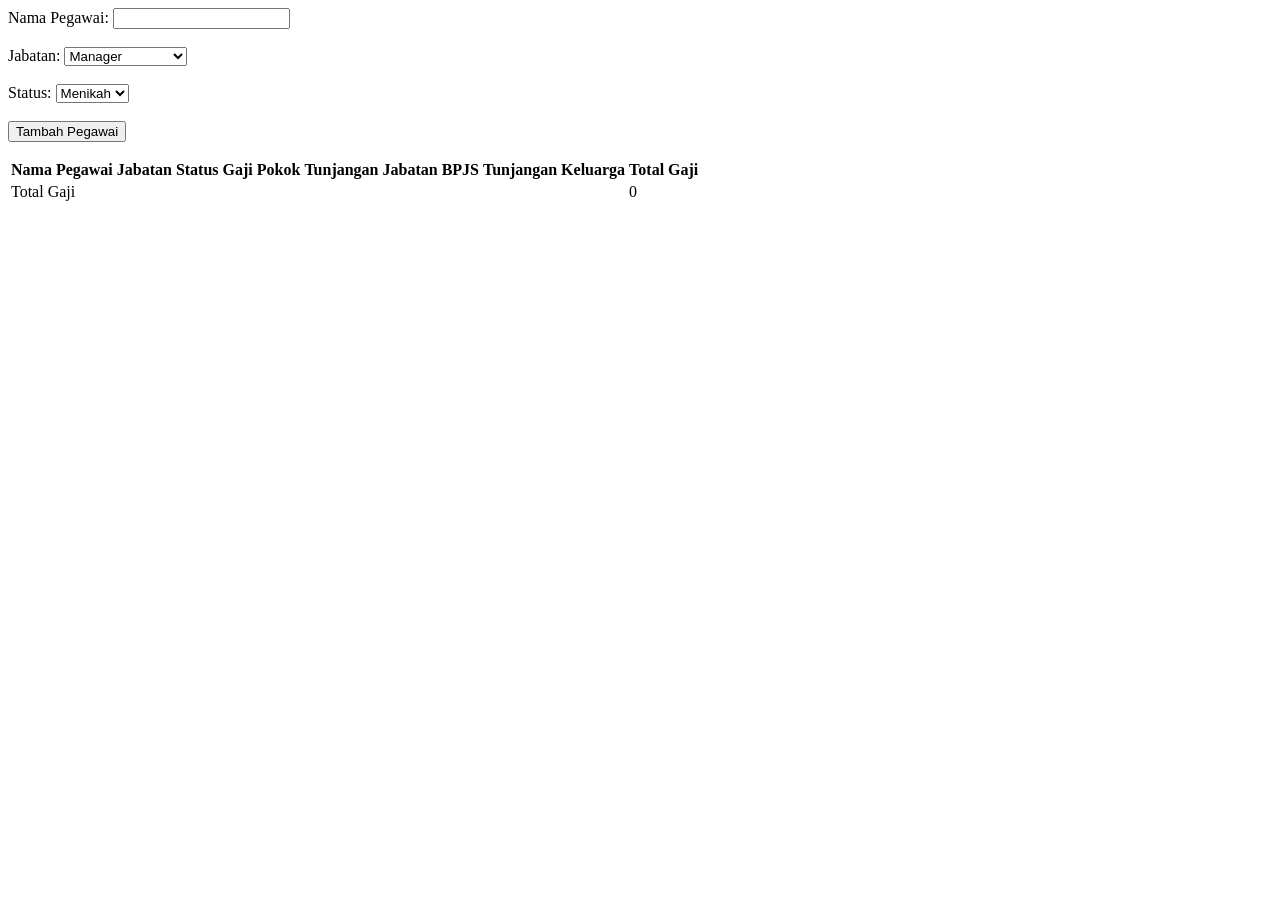
<file: tugas4js.html>
</style>
</head>
<body>

<form id="pegawaiForm">
<label for="nama">Nama Pegawai:</label>
<input type="text" id="nama" name="nama" required><br><br>

<label for="jabatan">Jabatan:</label>
<select id="jabatan" name="jabatan" required>
<option value="Manager">Manager</option>
<option value="Asisten Manager">Asisten Manager</option>
<option value="Staff">Staff</option>
</select><br><br>

<label for="status">Status:</label>
<select id="status" name="status" required>
<option value="Menikah">Menikah</option>
<option value="Single">Single</option>
</select><br><br>

<button type="submit">Tambah Pegawai</button>
</form>

<table id="pegawaiTable">
<thead>
<tr>
    <th>Nama Pegawai</th>
    <th>Jabatan</th>
    <th>Status</th>
    <th>Gaji Pokok</th>
    <th>Tunjangan Jabatan</th>
    <th>BPJS</th>
    <th>Tunjangan Keluarga</th>
    <th>Total Gaji</th>
</tr>
</thead>
<tbody>
<!-- Data Pegawai Akan Ditampilkan Disini -->
</tbody>
<tfoot>
<tr>
    <td colspan="7">Total Gaji</td>
    <td id="totalGaji">0</td>
</tr>
</tfoot>
</table>

<script>
document.getElementById("pegawaiForm").addEventListener("submit", function(event) {
event.preventDefault();

var nama = document.getElementById("nama").value;
var jabatan = document.getElementById("jabatan").value;
var status = document.getElementById("status").value;
var gajiPokok = calculateGajiPokok(jabatan);
var tunjanganJabatan = gajiPokok * 0.15;
var bpjs = gajiPokok * 0.10;
var tunjanganKeluarga = (status === "Menikah") ? (gajiPokok * 0.20) : 0;
var totalGaji = gajiPokok + tunjanganJabatan - bpjs + tunjanganKeluarga;

var table = document.getElementById("pegawaiTable").getElementsByTagName('tbody')[0];
var newRow = table.insertRow(-1);
var cells = [
    newRow.insertCell(0),
    newRow.insertCell(1),
    newRow.insertCell(2),
    newRow.insertCell(3),
    newRow.insertCell(4),
    newRow.insertCell(5),
    newRow.insertCell(6),
    newRow.insertCell(7)
];

cells[0].innerHTML = nama;
cells[1].innerHTML = jabatan;
cells[2].innerHTML = status;
cells[3].innerHTML = formatCurrency(gajiPokok);
cells[4].innerHTML = formatCurrency(tunjanganJabatan);
cells[5].innerHTML = formatCurrency(bpjs);
cells[6].innerHTML = formatCurrency(tunjanganKeluarga);
cells[7].innerHTML = formatCurrency(totalGaji);

updateTotalGaji();
});

function calculateGajiPokok(jabatan) {
switch (jabatan) {
    case "Manager":
        return 15000000;
    case "Asisten Manager":
        return 10000000;
    case "Staff":
        return 5000000;
    default:
        return 0;
}
}

function formatCurrency(amount) {
return "Rp " + amount.toLocaleString(undefined, {minimumFractionDigits: 0});
}

function updateTotalGaji() {
var totalGaji = 0;
var table = document.getElementById("pegawaiTable").getElementsByTagName('tbody')[0];
for (var i = 0; i < table.rows.length; i++) {
    totalGaji += parseFloat(table.rows[i].cells[7].innerHTML.replace(/\D/g,''));
}
document.getElementById("totalGaji").innerHTML = formatCurrency(totalGaji);
}
</script>

</body>
</html>
</file>
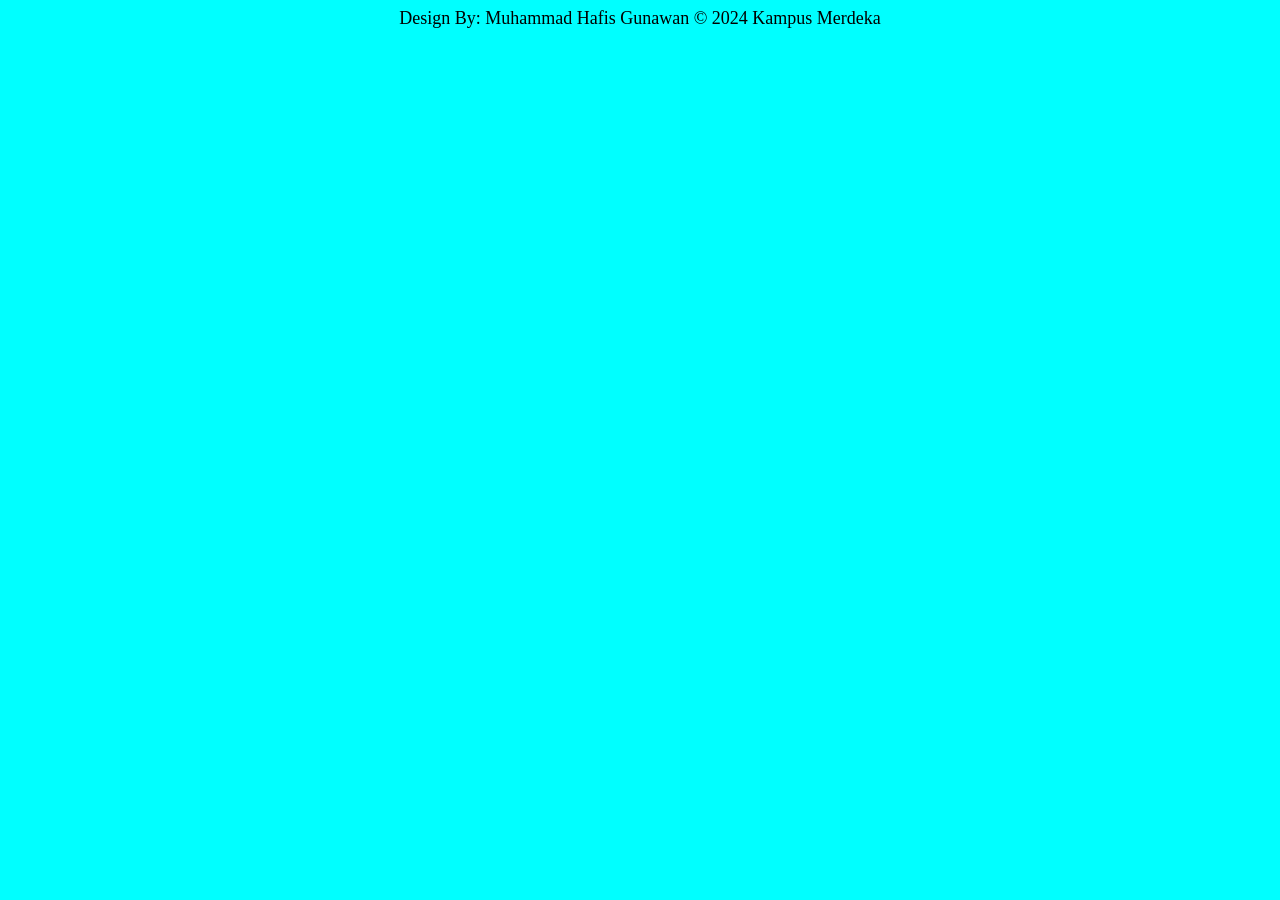
<file: WEB_DESAIN_HAFIS/footer.html>
<body bgcolor="aqua">
    <center>
        <font face="calibri" color="black" size="4">
            Design By: Muhammad Hafis Gunawan &copy; 2024 Kampus Merdeka
        </font>
    </center>
    
</body>
</file>
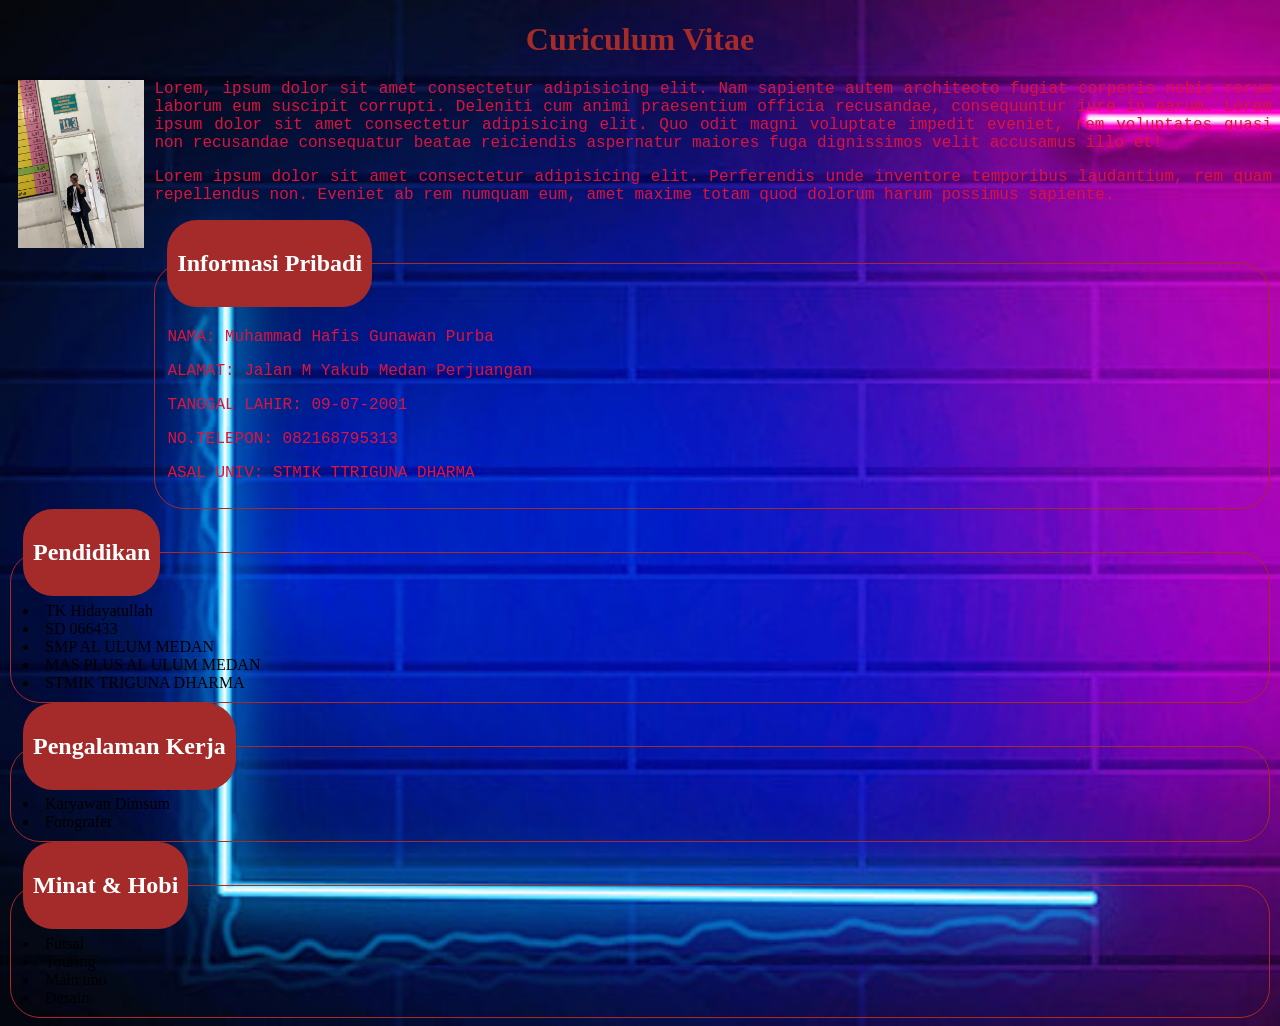
<file: WEB_DESAIN_HAFIS/latihan1.html>
<!DOCTYPE html>
<html lang="en">
  <head>
    <meta charset="UTF-8" />
    <meta name="viewport" content="width=device-width, initial-scale=1.0" />
    <title>Latihan1</title>
    <!-- contoh pemanggilan css extternal -->
    <link rel="stylesheet"type="text/css" href="./css/style.css">
  </head>
  <body bgcolor="grey">
        <h1 align="center" id="hafis">
          Curiculum Vitae
    </h1>
    <!-- <p align="right" id="atas"><a href="#bawah">bawah</a></p> -->

    <center>
      <img
        src="./image/photoku.jpeg"
        alt="gambarku"
        width="10%"
        align="left"
        hspace="10"
      />
      </center>
      <p align="justify">
        <!-- <audio controls src="./sound/iphone.mp3"></audio> -->
        <!-- <embed src="./sound/iphone.mp3"></embed> -->
        Lorem, ipsum dolor sit amet consectetur adipisicing elit. Nam sapiente
        autem architecto fugiat corporis nobis rerum laborum eum suscipit
        corrupti. Deleniti cum animi praesentium officia recusandae, consequuntur
        iure in earum. Lorem ipsum dolor sit amet consectetur adipisicing elit.
        Quo odit magni voluptate impedit eveniet, rem voluptates quasi non
        recusandae consequatur beatae reiciendis aspernatur maiores fuga
        dignissimos velit accusamus illo et!
      </p>
      <P>
        Lorem ipsum dolor sit amet consectetur adipisicing elit. Perferendis
        unde inventore temporibus laudantium, rem quam repellendus non. 
        Eveniet ab rem numquam eum, amet maxime totam quod dolorum harum possimus sapiente.
      </P>

    <fieldset>
      <legend>
        <h2>Informasi Pribadi</h2>
      </legend>
      <p>NAMA: Muhammad Hafis Gunawan Purba</p>
      <p>ALAMAT: Jalan M Yakub Medan Perjuangan</p>
      <p>TANGGAL LAHIR: 09-07-2001</p>
      <p>NO.TELEPON: 082168795313</p>
      <p>ASAL UNIV: STMIK TTRIGUNA DHARMA</p>
    </fieldset>

    <fieldset>
      <legend>
        <h2>Pendidikan</h2>
      </legend>
      <li>TK Hidayatullah</li>
      <li>SD 066433</li>
      <li>SMP AL ULUM MEDAN</li>
      <li>MAS PLUS AL ULUM MEDAN</li>
      <li>STMIK TRIGUNA DHARMA</li>
    </fieldset>

    <fieldset>
      <legend>
        <h2>Pengalaman Kerja</h2>
      </legend>
      <li>Karyawan Dimsum</li>
      <li>Fotografer<r/li></li>
    </fieldset>

    <fieldset>
      <legend>
        <!-- <a href="latihan2.html"> -->
        <h2>Minat & Hobi</h2>
      </legend>
      <li>Futsal</li>
      <li>Touring</li>
      <li>Main uno</li>
      <li>Desain</li>
    </fieldset>
    <!-- <p align="right" id="bawah"><a href="#atas">keatas</a></p> -->
  </body>
</html>
</file>
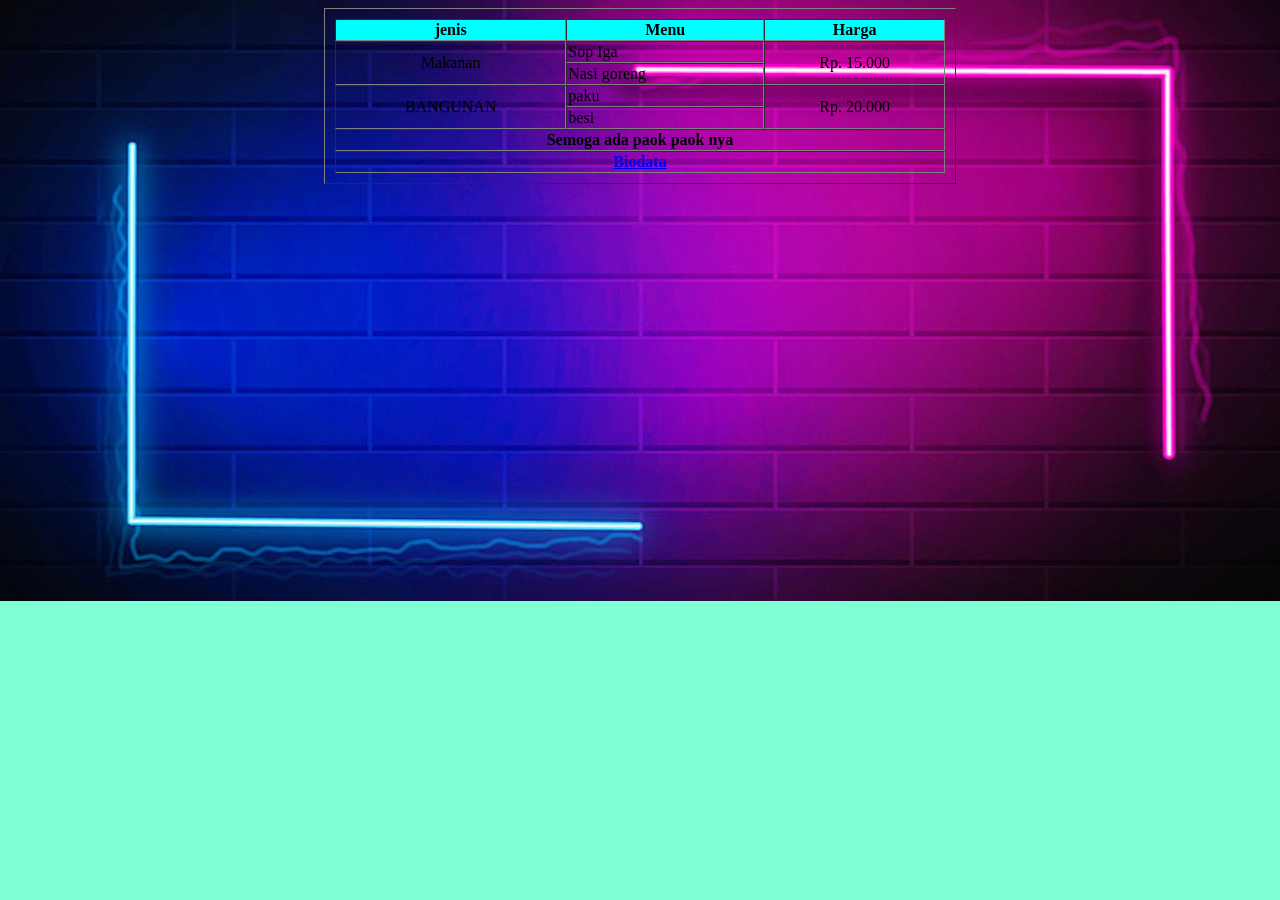
<file: WEB_DESAIN_HAFIS/latihan2.html>
<!DOCTYPE html>
<html lang="en">
  <head>
    <meta charset="UTF-8" />
    <meta name="viewport" content="width=device-width, initial-scale=1.0" />
    <title>Latihan 2</title>
    <link rel="stylesheet"  href="./css/style.css">
  </head>
  <body>
    <!-- table data td -->
    <!-- table row tr -->
    <!-- table header th -->
    <table
      border="1"
      align="center"
      celpadding="10"
      cellspacing="0"
      width="50%"
    >
      <thead>
        <tr bgcolor="aqua">
          <th>jenis</th>
          <th>Menu</th>
          <th>Harga</th>
        </tr>
      </thead>
      <tbody>
        <tr>
          <td rowspan="2" align="center">Makanan</td>
          <td>Sop Iga</td>
          <td rowspan="2" align="center">Rp. 15.000</td>
        </tr>
        <tr>
          <td>Nasi goreng</td>
        </tr>
        <tr>
          <td rowspan="2" align="center">BANGUNAN</td>
          <td>paku</td>
          <td rowspan="3" align="center">Rp. 20.000</td>
        </tr>
        <tr>
          <td>besi</td>
        </tr>
        <tfoot>
            <tr>
                <th colspan="3">Semoga ada paok paok nya</th>
            </tr>
            <tr>
                <th colspan="3"><a href="latihan1.html">Biodata</a></th>
            </tr>
        </tfoot>
      </tbody>
    </table>
  </body>
</html>
</file>
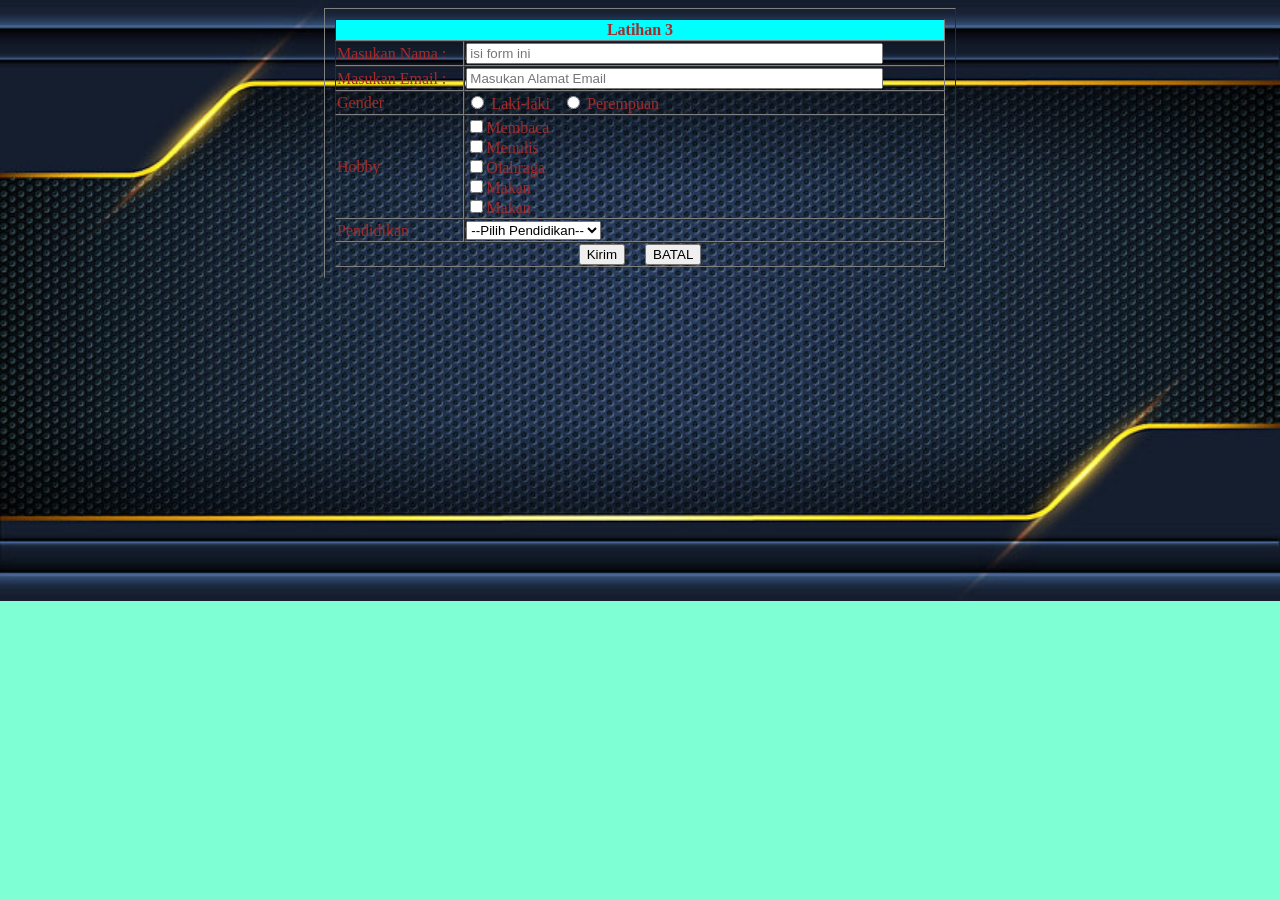
<file: WEB_DESAIN_HAFIS/latihan3.html>
<!DOCTYPE html>
<html lang="en">
  <head>
    <meta charset="UTF-8" />
    <meta name="viewport" content="width=device-width, initial-scale=1.0" />
    <title>Document</title>
  </head>
  <body id="rico">
    <link rel="stylesheet" href="./css/style.css">
    <form action="">
        <table border="1" align="center"celpadding="10"cellspacing="0" width="50%">
            <thead>
                <tr bgcolor="aqua">
                    <th colspan="2">Latihan 3</th>
                </tr>
            </thead>
      <tfoot>
        <tr>
            <th colspan="2">
                <input type="submit" value="Kirim"> &nbsp; &nbsp;
                <input type="reset" value="BATAL">
            </th>
        </tr>
      </tfoot>
    
        <td>
      <label for="">Masukan Nama :</label>
      </td>
        <td>
      <input type="text" name=""
       id="" placeholder="isi form ini" size="50" />
    </td>
    </tr>
    <tr>
      <td>
        <label for="">Masukan Email :</label>
      </td>
      <td>
        <input type="text" name=""
         id="" placeholder="Masukan Alamat Email" size="50" />
      </td>
    </tr>
    <tr>
      <td>
        <label for=""> Gender</label>
      </td>
      <td>
        <input type="radio" name="gender" value="L" /> Laki-laki &nbsp;
        <input type="radio" name="gender" value="P" /> Perempuan
      </td>
      </tr>
      <tr>
        <td>Hobby</td>
        <td>
          <input type="checkbox" name="Hobby" id="" value="membaca">Membaca <br>
          <input type="checkbox" name="Hobby" id="" value="menulis">Menulis <br>
          <input type="checkbox" name="Hobby" id="" value="olahraga">Olahraga <br>
          <input type="checkbox" name="Hobby" id="" value="makan">Makan <br>
          <input type="checkbox" name="Hobby" id="" value="makan">Makan <br>
          
        </td>
      </tr>
      <tr>
        <td>
          <label for="">Pendidikan</label>
        </td>
        <td>
          <select name="" id="">
            <option value="">--Pilih Pendidikan--</option>
            <option value="">SMA</option>
            <option value="">D3</option>
            <option value="">S1</option>
            <option value="">S2</option>
          </select>
        </td>
      </tr>
    
    </form>
  </body>
</html>
</file>
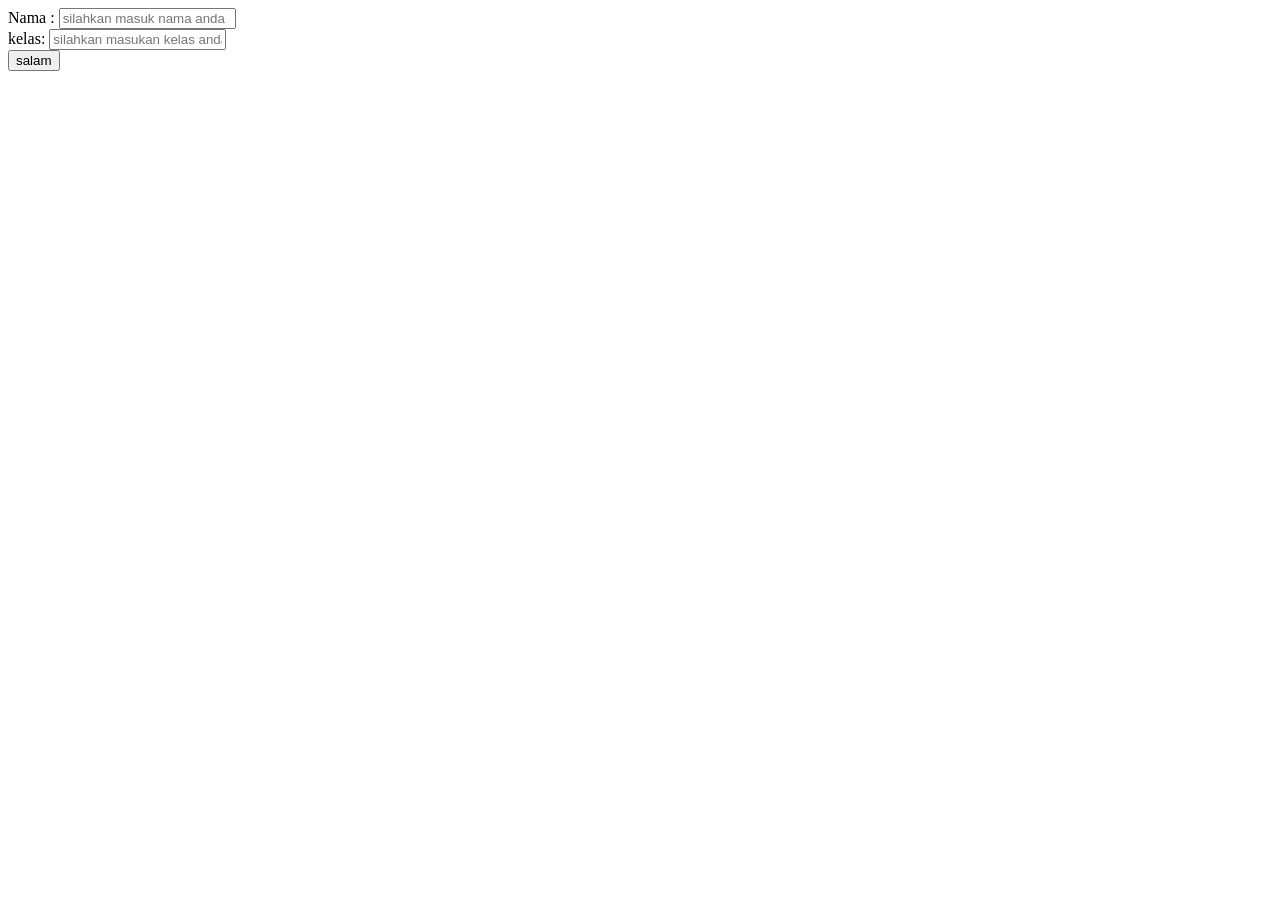
<file: WEB_DESAIN_HAFIS/latihanjs11.html>
<!DOCTYPE html>
<html lang="en">
<head>
    <meta charset="UTF-8">
    <meta name="viewport" content="width=device-width, initial-scale=1.0">
    <title>Document</title>
</head>
<body>
    <form id="frm">
        Nama : <input type="text" name="nama" placeholder="silahkan masuk nama anda"><br>
        kelas: <input type="text" name="kelas" id="" placeholder="silahkan masukan kelas anda"><br>
        <input type="button" name="" value="salam" onclick="salam()" id="">
    </form>
<h2 id="hasil"></h2>
    <script>
        function salam(){
            let siswa = document.getElementById('frm').nama.value;
            let kelas = document.getElementById('frm').kelas.value;
            let input = 'selamat pagi' + siswa + '<br> Kelas '+kelas;
            let no_input = 'Maaf nama atau kelas anda belum terisi';
            let hasil = (siswa && kelas !='') ? input : no_input;

            document.getElementById('hasil').innerHTML = hasil;
        }
    </script>
    
</body>
</html>
</file>
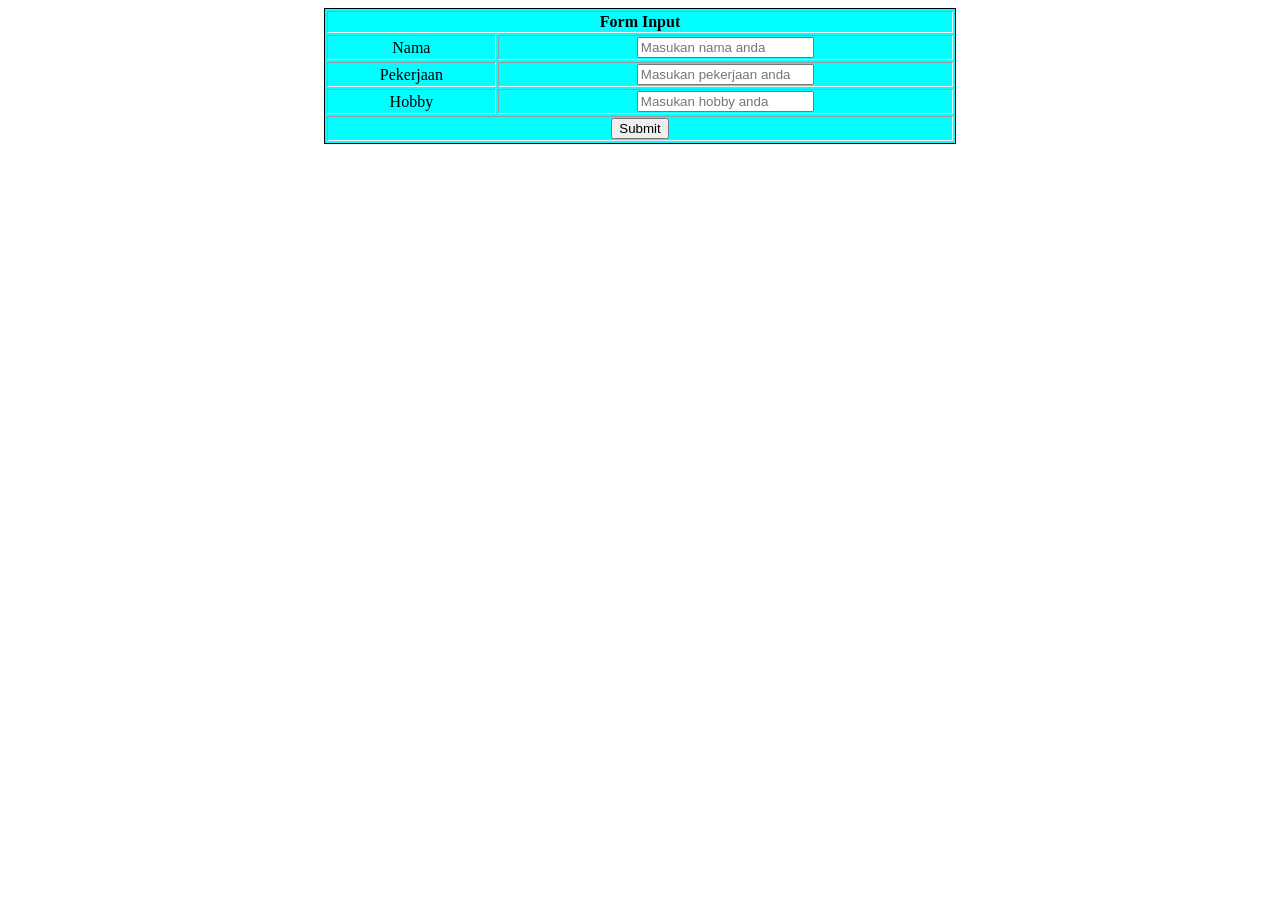
<file: WEB_DESAIN_HAFIS/latihanjs12.html>
<!DOCTYPE html>
<html lang="en">
  <head>
    <meta charset="UTF-8" />
    <meta name="viewport" content="width=device-width, initial-scale=1.0" />
    <title>JS Eksternal</title>
  </head>
  <body>
    <form id="frm">
      <table
        border="1px solid"
        style="
          width: 50%;
          background-color: aqua;
          border: 1px solid;
          text-align: center;
          margin: auto;
        "
      >
        <tr>
          <th colspan="2">Form Input</th>
        </tr>
        <tr>
          <td><label for="nama">Nama</label></td>
          <td>
            <input
              type="text"
              name="nama"
              id="nama" 
              placeholder="Masukan nama anda"
            />
          </td>
        </tr>
        <tr>
          <td><label for="kerja">Pekerjaan</label></td>
          <td>
            <input
              type="text"
              name="pekerjaan"
              id="pekerjaan"
              placeholder="Masukan pekerjaan anda"
            />
          </td>
        </tr>
        <tr>
          <td><label for="hobby">Hobby</label></td>
          <td>
            <input type="text" name="hobby"id="hobby" placeholder="Masukan hobby anda"
            />
          </td>
        </tr>
        <tr>
          <th colspan="2">
            <button type="button" onclick="dataperson()">Submit</button>
          </th>
        </tr>
      </table>
    </form>
    <h2
      style="text-align: center; background-color: aqua"
      id="hasil"></h2>
    <script src="js/skrip.js"></script>
  </body>
</html>
</file>
<file: WEB_DESAIN_HAFIS/css/style.css>
p {
  color: crimson;
  text-align: justify;
  font-family: "Courier New", Courier, monospace;
  font-size: 12pt;
}
body {
  background-color: aquamarine;
  background-image:url("../image/bg.jpg");
  background-repeat: no-repeat;
  background-size: cover;
}
fieldset,legend{
    border-width: 1px;
    border-color: brown;
    border-radius: 30px;
}
legend{
    padding: 10px;
    background-color: brown;
    color: white;
    font-weight: bold;
}

table {
  padding: 10px;
  margin: auto;
}
/* td{
  padding: 5px;
  border: 1px solid seagreen
} */
 tr:hover{ 
    background-color: blue;
    color: red;
    font-size: 20pt;
    font-weight: bold;
    font-family: 'Courier New', Courier, monospace;
    padding: 10px;
}
#paragraph{
    text-align: left;
    font-family: 'Franklin Gothic Medium', 'Arial Narrow', Arial, sans-serif;
    padding: 10px;
    color: aqua;
}
#hafis{
  color: brown;
}
#rico{
  color: brown;
  background-image:url(../image/bg2.jpg);
}
#irfan{
  color: brown;
  font-weight: bold;
  font-weight: bold;
}
#arjun{
  color: red;
  font-size: 20px;
  font-weight: bold;
  
}
</file>
